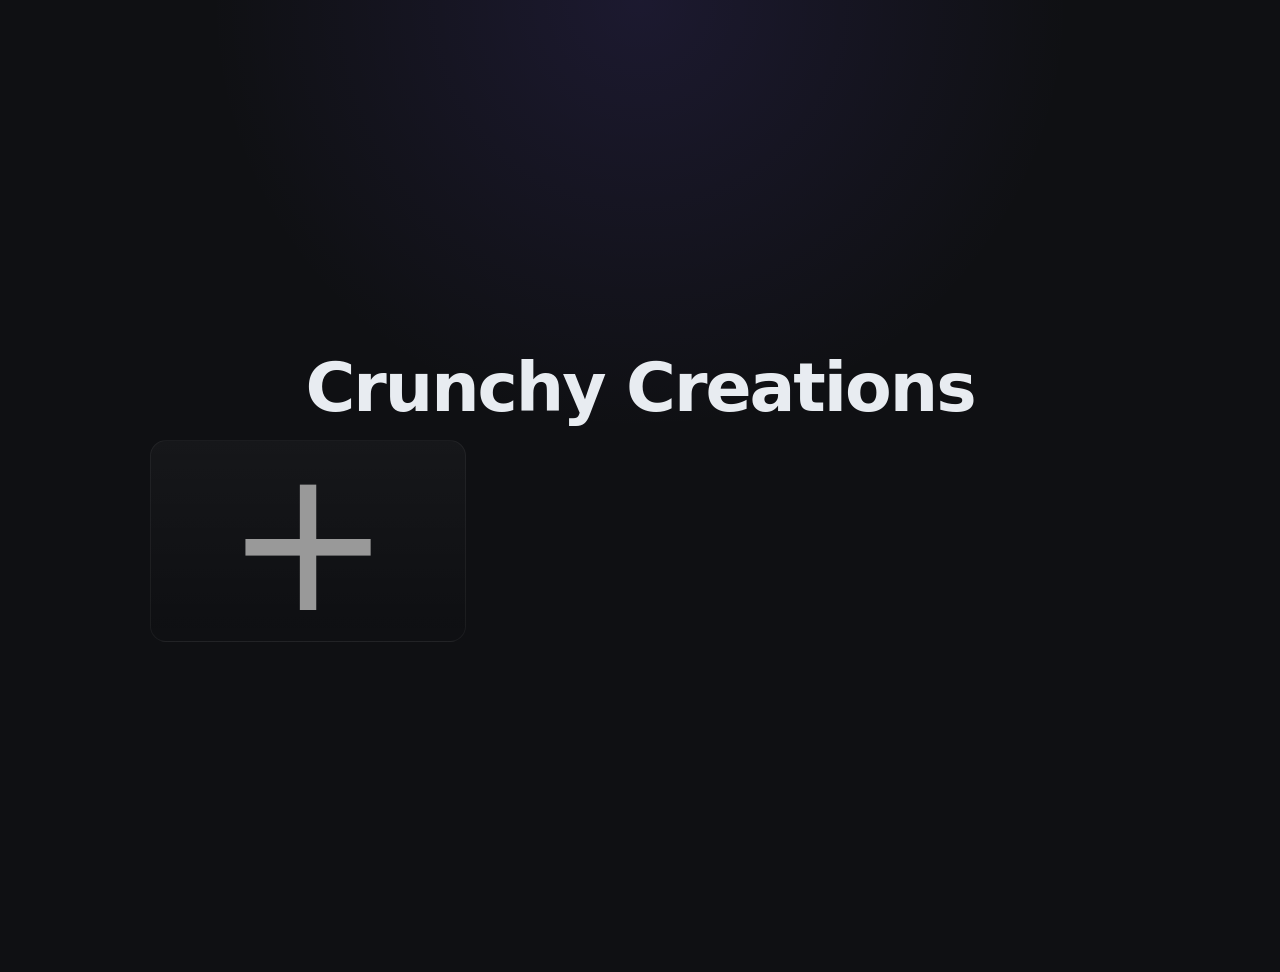
<file: index.html>
<!doctype html>
<html lang="en">
  <head>
    <meta charset="UTF-8" />
    <meta name="viewport" content="width=device-width, initial-scale=1.0" />
    <title>Crunchy Creations Studio</title>
    <link rel="stylesheet" href="styles.css?v=20260529b" />
  </head>
  <body>
    <main class="home-main">
      <div class="home-container">
        <header class="home-header">
          <div>
            <h1>Crunchy Creations</h1>
          </div>
        </header>

        <section>
          <div id="homeProjects"></div>
        </section>
      </div>
    </main>

    <div id="nameModal" style="display: none; position: fixed; top: 0; left: 0; width: 100%; height: 100%; background: rgba(0,0,0,0.5); z-index: 9999; align-items: center; justify-content: center;">
      <div style="background: white; padding: 30px; border-radius: 8px; box-shadow: 0 4px 6px rgba(0,0,0,0.1); max-width: 400px; width: 90%;">
        <h2 style="margin-top: 0; color: #333;">Rename Animation</h2>
        <input id="nameInput" type="text" placeholder="Enter animation name" style="width: 100%; padding: 10px; font-size: 16px; border: 2px solid #ddd; border-radius: 4px; box-sizing: border-box; margin-bottom: 15px;">
        <div style="display: flex; gap: 10px; justify-content: flex-end;">
          <button id="nameCancel" type="button" style="padding: 8px 16px; background: #ddd; border: none; border-radius: 4px; cursor: pointer; font-size: 14px;">Cancel</button>
          <button id="nameConfirm" type="button" style="padding: 8px 16px; background: #7a5cff; color: white; border: none; border-radius: 4px; cursor: pointer; font-size: 14px;">Confirm</button>
        </div>
      </div>
    </div>

    <div id="deleteModal" style="display: none; position: fixed; top: 0; left: 0; width: 100%; height: 100%; background: rgba(0,0,0,0.5); z-index: 9999; align-items: center; justify-content: center;">
      <div style="background: white; padding: 30px; border-radius: 8px; box-shadow: 0 4px 6px rgba(0,0,0,0.1); max-width: 420px; width: 90%; position: relative;">
        <button id="deleteClose" type="button" style="position: absolute; top: 10px; right: 10px; width: 32px; height: 32px; border-radius: 50%; border: none; background: #eee; color: #333; font-size: 20px; line-height: 1; cursor: pointer;">×</button>
        <h2 style="margin-top: 0; color: #333;">Delete Animation</h2>
        <p id="deleteMessage" style="margin: 0 0 18px 0; color: #555;">Delete this animation?</p>
        <div style="display: flex; gap: 10px; justify-content: flex-end;">
          <button id="deleteCancel" type="button" style="padding: 8px 16px; background: #ddd; border: none; border-radius: 4px; cursor: pointer; font-size: 14px;">Cancel</button>
          <button id="deleteConfirm" type="button" style="padding: 8px 16px; background: #ff5f7a; color: white; border: none; border-radius: 4px; cursor: pointer; font-size: 14px;">Delete</button>
        </div>
      </div>
    </div>

    <script>
      let nameModalCallback = null;
      let nameModalData = null;
      let deleteModalCallback = null;

      function showNameModal(title, defaultValue, callback, data) {
        var modal = document.getElementById('nameModal');
        var input = document.getElementById('nameInput');
        var confirmBtn = document.getElementById('nameConfirm');
        var cancelBtn = document.getElementById('nameCancel');
        
        modal.querySelector('h2').textContent = title;
        input.value = defaultValue;
        nameModalCallback = callback;
        nameModalData = data;
        
        modal.style.display = 'flex';
        input.focus();
        input.select();

        function handleConfirm() {
          if (input.value.trim()) {
            nameModalCallback(input.value.trim(), nameModalData);
            modal.style.display = 'none';
          }
        }

        function handleCancel() {
          modal.style.display = 'none';
        }

        confirmBtn.onclick = handleConfirm;
        cancelBtn.onclick = handleCancel;
        input.onkeypress = function(e) {
          if (e.key === 'Enter') handleConfirm();
        };
        input.onkeydown = function(e) {
          if (e.key === 'Escape') handleCancel();
        };
      }

      function showDeleteModal(message, callback) {
        var modal = document.getElementById('deleteModal');
        var msg = document.getElementById('deleteMessage');
        var confirmBtn = document.getElementById('deleteConfirm');
        var cancelBtn = document.getElementById('deleteCancel');
        var closeBtn = document.getElementById('deleteClose');

        if (!modal || !msg || !confirmBtn || !cancelBtn || !closeBtn) {
          return;
        }

        deleteModalCallback = callback;
        msg.textContent = message;
        modal.style.display = 'flex';

        function closeModal() {
          modal.style.display = 'none';
        }

        function confirmDelete() {
          if (deleteModalCallback) {
            deleteModalCallback();
          }
          closeModal();
        }

        confirmBtn.onclick = confirmDelete;
        cancelBtn.onclick = closeModal;
        closeBtn.onclick = closeModal;

        modal.onkeydown = function(e) {
          if (e.key === 'Escape') closeModal();
          if (e.key === 'Enter') confirmDelete();
        };
      }
      function renderHomeProjects() {
        var list = document.getElementById("homeProjects");
        list.innerHTML = "";

        // Create new animation card
        var newCard = document.createElement("div");
        newCard.className = "project-card new-animation-card";
        newCard.style.cursor = "pointer";
        newCard.innerHTML =
          '<div style="display: flex; align-items: center; justify-content: center; height: 100%; width: 100%; font-size: 200px; font-weight: 300; color: #999; line-height: 1;">+</div>';
        newCard.addEventListener("click", function () {
          localStorage.removeItem("mason_current");
          location.href = "studio.html";
        });
        list.appendChild(newCard);

        var ps = JSON.parse(localStorage.getItem("mason_projects") || "[]");
        ps.forEach(function (p) {
          var card = document.createElement("div");
          card.className = "project-card";
          var thumb = document.createElement("div");
          thumb.className = "project-thumb";
          if (p.thumb) {
            var img = document.createElement("img");
            img.src = p.thumb;
            thumb.appendChild(img);
          }
          var titleWrap = document.createElement("div");
          titleWrap.className = "project-info";
          var title = document.createElement("h3");
          title.textContent = p.name || "Animation " + p.id;
          var created = document.createElement("small");
          created.textContent = new Date(
            p.created || Date.now(),
          ).toLocaleString();
          var open = document.createElement("button");
          open.textContent = "Open";
          open.addEventListener("click", function () {
            localStorage.setItem("mason_current", p.id);
            location.href = "studio.html";
          });
          var deleteBtn = document.createElement("button");
          deleteBtn.textContent = "Delete";
          deleteBtn.style.color = "#ff5f7a";
          deleteBtn.addEventListener("click", function () {
            showDeleteModal("Delete this animation?", function() {
              var ps = JSON.parse(
                localStorage.getItem("mason_projects") || "[]",
              );
              ps = ps.filter(function (proj) {
                return proj.id !== p.id;
              });
              localStorage.setItem("mason_projects", JSON.stringify(ps));
              renderHomeProjects();
            });
          });
          var renameBtn = document.createElement("button");
          renameBtn.textContent = "Rename";
          renameBtn.addEventListener("click", function () {
            showNameModal(
              "Rename Animation",
              p.name || "Animation " + p.id,
              function(newName, projectId) {
                var ps = JSON.parse(
                  localStorage.getItem("mason_projects") || "[]",
                );
                for (var i = 0; i < ps.length; i++) {
                  if (ps[i].id === projectId) {
                    ps[i].name = newName;
                    break;
                  }
                }
                localStorage.setItem("mason_projects", JSON.stringify(ps));
                renderHomeProjects();
              },
              p.id
            );
          });
          titleWrap.appendChild(title);
          titleWrap.appendChild(created);
          var actions = document.createElement("div");
          actions.className = "project-actions";
          actions.appendChild(open);
          actions.appendChild(renameBtn);
          actions.appendChild(deleteBtn);
          card.appendChild(thumb);
          card.appendChild(titleWrap);
          card.appendChild(actions);
          list.appendChild(card);
        });
      }
      renderHomeProjects();
    </script>
  </body>
</html>
</file>
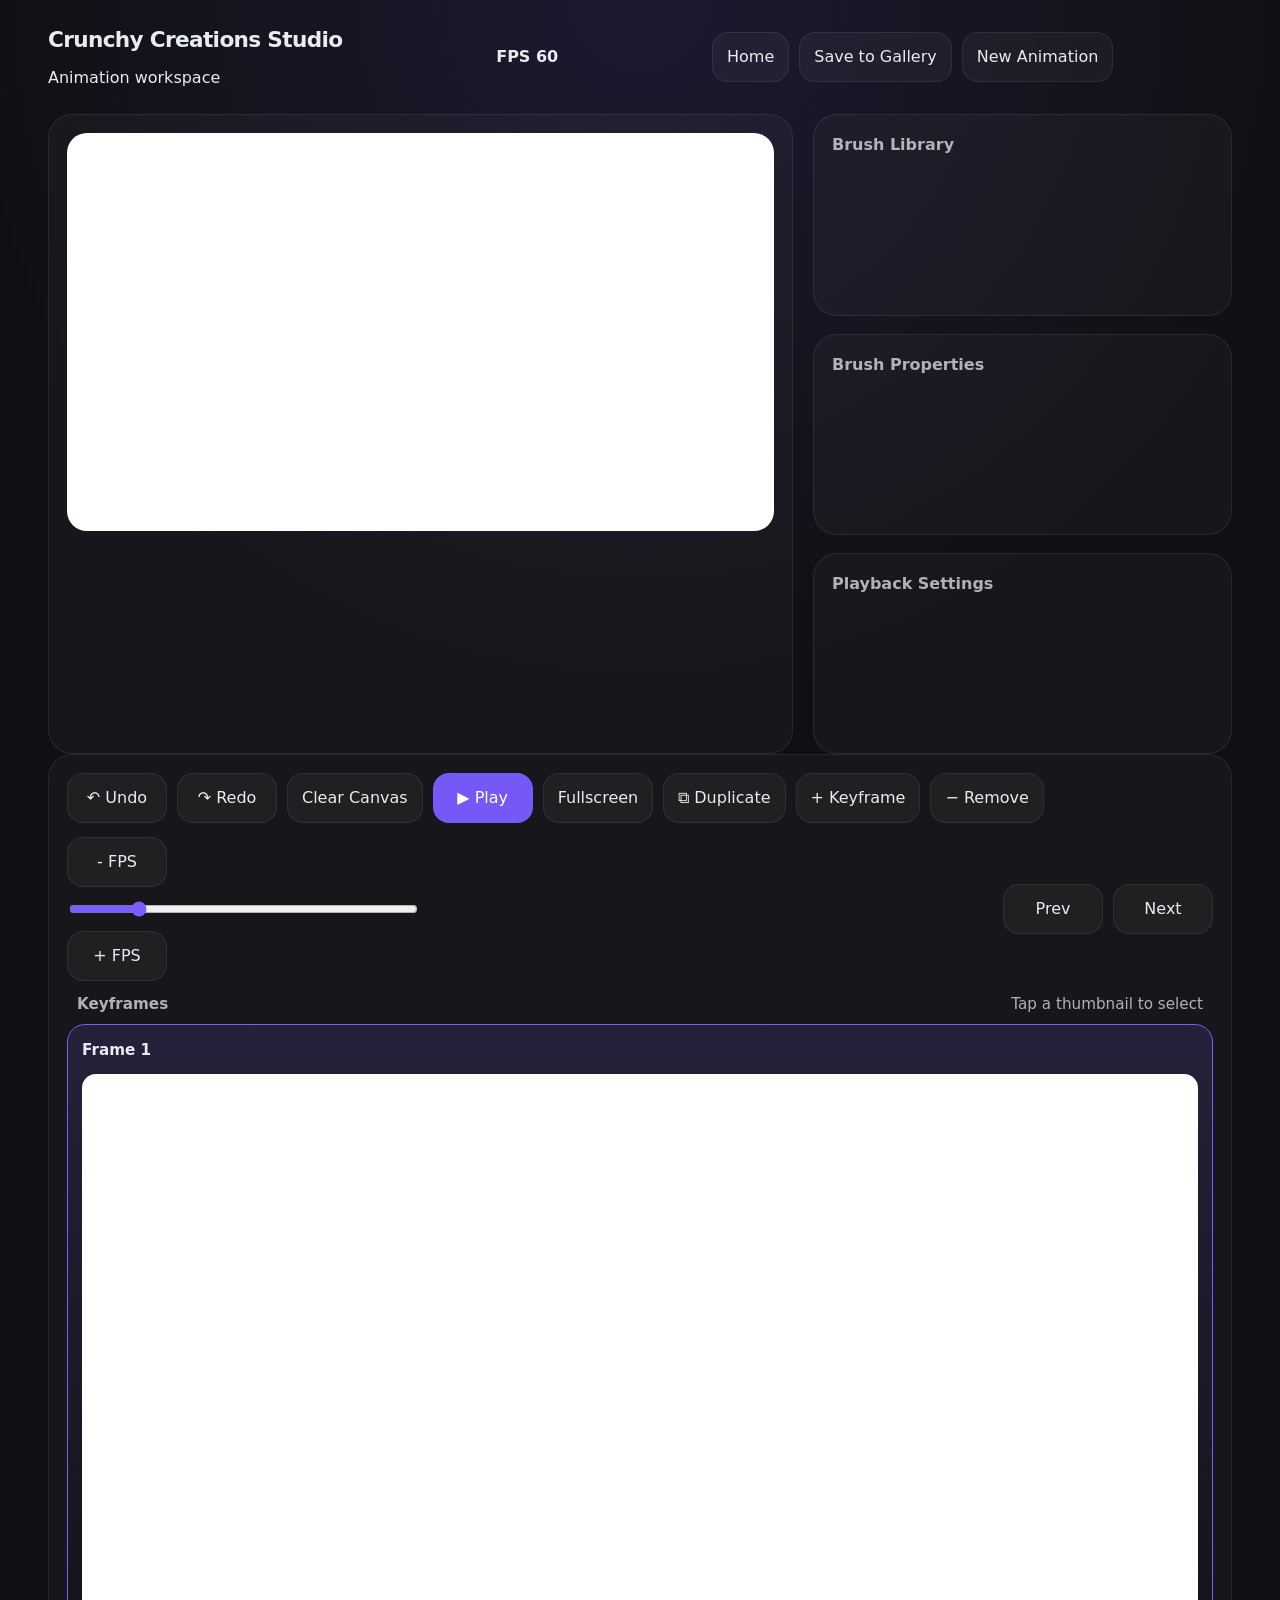
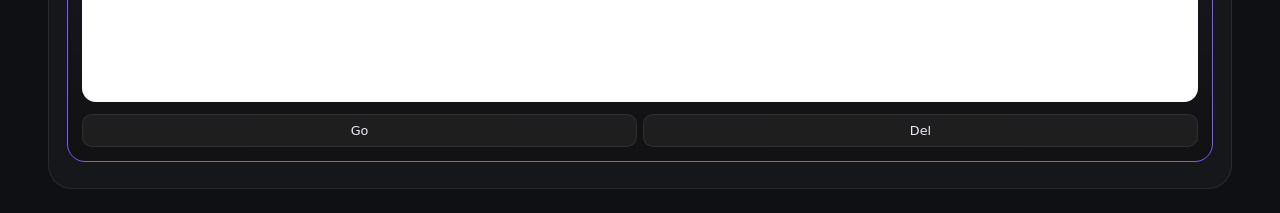
<file: studio.html>
<!doctype html>
<html lang="en">
  <head>
    <meta charset="UTF-8" />
    <meta name="viewport" content="width=device-width, initial-scale=1.0" />
    <title>Crunchy Creations Studio</title>
    <link rel="stylesheet" href="styles.css" />
  </head>
  <body>
    <header>
      <div class="brand">
        <h1>Crunchy Creations Studio</h1>
        <span>Animation workspace</span>
      </div>
      <div class="metric" aria-live="polite">
        <strong id="fpsCounter">FPS 0</strong>
      </div>
      <div class="toolbar" role="toolbar" aria-label="Primary studio controls">
        <button id="homeBtn" type="button">Home</button>
        <button id="saveGalleryBtn" type="button">Save to Gallery</button>
        <button id="newAnimBtn" type="button">New Animation</button>
      </div>
    </header>

    <main>
      <section class="studio-panel" aria-label="Central drawing workspace">
        <div class="canvas-shell">
          <canvas
            id="onionCanvas"
            width="1920"
            height="1080"
            aria-hidden="true"
          ></canvas>
          <canvas
            id="studioCanvas"
            width="1920"
            height="1080"
            aria-label="Animation canvas"
          ></canvas>
        </div>
      </section>
      <aside aria-label="Brush and animation controls">
        <details class="panel-group">
          <summary><h2>Brush Library</h2></summary>
          <div class="panel-body">
            <div
              class="brush-list"
              role="radiogroup"
              aria-label="Brush selection"
            >
              <button
                class="brush-button active"
                data-brush="technical"
                type="button"
                role="radio"
                aria-checked="true"
              >
                Technical Pen
                <small>Sharp, crisp strokes with polished anti-aliasing</small>
              </button>
              <button
                class="brush-button"
                data-brush="pencil"
                type="button"
                role="radio"
                aria-checked="false"
              >
                Sketching Pencil
                <small>Graphite grain with textured opacity build-up</small>
              </button>
              <button
                class="brush-button"
                data-brush="airbrush"
                type="button"
                role="radio"
                aria-checked="false"
              >
                Airbrush
                <small>Soft radial fading for atmospheric glow</small>
              </button>
              <button
                class="brush-button"
                data-brush="fill"
                type="button"
                role="radio"
                aria-checked="false"
              >
                Fill Tool
                <small
                  >Drag a color onto the canvas to flood fill an area</small
                >
              </button>
              <button
                class="brush-button"
                data-brush="eraser"
                type="button"
                role="radio"
                aria-checked="false"
              >
                Eraser
                <small>Remove content with a soft erasure brush</small>
              </button>
            </div>

            <div class="tool-subsection" aria-label="Shape tool selection">
              <h3>Shapes</h3>
              <div class="brush-list">
                <button
                  class="brush-button"
                  data-brush="shape-ellipse"
                  type="button"
                  role="radio"
                  aria-checked="false"
                >
                  Circle / Oval
                  <small>Click and drag to draw an ellipse outline</small>
                </button>
                <button
                  class="brush-button"
                  data-brush="shape-rect"
                  type="button"
                  role="radio"
                  aria-checked="false"
                >
                  Square / Rectangle
                  <small>Click and drag to draw a rectangle outline</small>
                </button>
                <button
                  class="brush-button"
                  data-brush="shape-line"
                  type="button"
                  role="radio"
                  aria-checked="false"
                >
                  Line
                  <small>Click and drag to draw a straight line</small>
                </button>
              </div>
            </div>
          </div>
        </details>

        <details class="panel-group">
          <summary><h2>Brush Properties</h2></summary>
          <div class="panel-body">
            <div class="slider-row">
              <label for="sizeRange"
                >Diameter <strong id="sizeValue">28</strong> px</label
              >
              <input id="sizeRange" type="range" min="1" max="100" value="28" />
            </div>
            <div class="slider-row">
              <label for="opacityRange"
                >Opacity <strong id="opacityValue">92</strong>%</label
              >
              <input
                id="opacityRange"
                type="range"
                min="1"
                max="100"
                value="92"
              />
            </div>
            <div class="slider-row">
              <label for="colorPicker">
                Brush Color <strong id="colorValue">#000000</strong>
              </label>
              <input id="colorPicker" type="color" value="#000000" />
            </div>
            <div class="color-palette" aria-label="Preset brush colors">
              <button
                class="color-swatch active"
                type="button"
                data-color="#000000"
                style="background: #000000"
              ></button>
              <button
                class="color-swatch"
                type="button"
                data-color="#7a5cff"
                style="background: #7a5cff"
              ></button>
              <button
                class="color-swatch"
                type="button"
                data-color="#44b2ff"
                style="background: #44b2ff"
              ></button>
              <button
                class="color-swatch"
                type="button"
                data-color="#ff5f7a"
                style="background: #ff5f7a"
              ></button>
              <button
                class="color-swatch"
                type="button"
                data-color="#4be8ac"
                style="background: #4be8ac"
              ></button>
              <button
                class="color-swatch"
                type="button"
                data-color="#ffd86d"
                style="background: #ffd86d"
              ></button>
            </div>
          </div>
        </details>

        <details class="panel-group">
          <summary><h2>Playback Settings</h2></summary>
          <div class="panel-body">
            <div class="slider-row">
              <label for="fpsRange"
                >Playback Speed <strong id="fpsDisplay">12</strong> FPS</label
              >
              <input id="fpsRange" type="range" min="1" max="60" value="12" />
            </div>
            <div class="slider-row">
              <label for="onionToggle">Onion Skin</label>
              <input id="onionToggle" type="checkbox" checked />
            </div>
            <div class="slider-row">
              <label for="onionOpacityRange"
                >Onion Opacity
                <strong id="onionOpacityValue">40</strong>%</label
              >
              <input
                id="onionOpacityRange"
                type="range"
                min="10"
                max="100"
                value="40"
              />
            </div>
          </div>
        </details>
      </aside>
    </main>

    <footer>
      <div class="timeline-shell">
        <div class="timeline-controls">
          <div class="timeline-buttons">
            <button id="undoBtn" type="button" title="Undo">↶ Undo</button>
            <button id="redoBtn" type="button" title="Redo">↷ Redo</button>
            <button id="clearBtn" type="button">Clear Canvas</button>
            <button id="playPauseBtn" class="primary" type="button">
              ▶ Play
            </button>
            <button id="fullscreenBtn" type="button">Fullscreen</button>
            <button id="duplicateFrameBtn" type="button">⧉ Duplicate</button>
            <button id="addFrameBtn" type="button">+ Keyframe</button>
            <button id="removeFrameBtn" type="button">− Remove</button>
          </div>
          <div class="timeline-fps-controls">
            <button id="fpsDownBtn" type="button">- FPS</button>
            <input
              id="timelinePlayback"
              type="range"
              min="1"
              max="60"
              value="12"
              aria-label="Frame scrubber"
            />
            <button id="fpsUpBtn" type="button">+ FPS</button>
          </div>
          <div class="frame-actions">
            <button id="prevFrameBtn" class="small" type="button">Prev</button>
            <button id="nextFrameBtn" class="small" type="button">Next</button>
          </div>
        </div>
        <div class="frame-sequence-header">
          <h2>Keyframes</h2>
          <span class="frame-note">Tap a thumbnail to select</span>
        </div>
        <div
          id="frameDeck"
          class="frame-deck"
          aria-label="Keyframe sequence"
        ></div>
      </div>
    </footer>

    <div id="studioNameModal" style="display: none; position: fixed; top: 0; left: 0; width: 100%; height: 100%; background: rgba(0,0,0,0.5); z-index: 9999; align-items: center; justify-content: center;">
      <div style="background: white; padding: 30px; border-radius: 8px; box-shadow: 0 4px 6px rgba(0,0,0,0.1); max-width: 400px; width: 90%;">
        <h2 id="studioNameModalTitle" style="margin-top: 0; color: #333;">Enter Animation Name</h2>
        <input id="studioNameInput" type="text" placeholder="Enter animation name" style="width: 100%; padding: 10px; font-size: 16px; border: 2px solid #ddd; border-radius: 4px; box-sizing: border-box; margin-bottom: 15px;">
        <div style="display: flex; gap: 10px; justify-content: flex-end;">
          <button id="studioNameCancel" type="button" style="padding: 8px 16px; background: #ddd; border: none; border-radius: 4px; cursor: pointer; font-size: 14px;">Cancel</button>
          <button id="studioNameConfirm" type="button" style="padding: 8px 16px; background: #7a5cff; color: white; border: none; border-radius: 4px; cursor: pointer; font-size: 14px;">Confirm</button>
        </div>
      </div>
    </div>

    <div id="saveSuccessModal" class="app-modal" style="display: none" aria-live="polite">
      <div class="app-modal-card">
        <button id="saveSuccessClose" class="app-modal-close" type="button" aria-label="Close save dialog">×</button>
        <h2>Saved to Gallery</h2>
        <p>Your animation was saved successfully.</p>
        <div class="app-modal-actions">
          <button id="saveSuccessStay" type="button">Keep Editing</button>
          <button id="saveSuccessHome" type="button" class="primary">Home</button>
        </div>
      </div>
    </div>

    <script src="script.js"></script>
  </body>
</html>
</file>
<file: styles.css>
/* 1. GLOBAL VARIABLES, RESETS & BASE THEME */
:root {
  color-scheme: dark;
  --bg: #0f1013;
  --panel: rgba(255, 255, 255, .03);
  --border: rgba(255, 255, 255, .08);
  --text: #e8ecf1;
  --muted: rgba(234, 238, 241, .72);
  --accent: #7a5cff;
}

* { box-sizing: border-box; }

html, body {
  margin: 0;
  min-height: 100%;
  width: 100%;
  max-width: 100%;
  overflow-x: hidden;
  background: radial-gradient(circle at top, rgba(122, 92, 255, .12), transparent 37%), var(--bg);
  color: var(--text);
  font: 400 16px/1.5 system-ui, sans-serif;
}

body { padding: 24px; min-width: 0; }
button, input { font: inherit; color: inherit; }


/* 2. SHARED COMPONENTS & INTERACTION EMULATION */
button {
  border: 1px solid var(--border);
  background: rgba(255, 255, 255, .04);
  border-radius: 16px;
  padding: 12px 14px;
  cursor: pointer;
  transition: transform .18s ease, border-color .18s ease, background .18s ease;
}

button:hover:not(:disabled) {
  transform: translateY(-1px);
  border-color: rgba(122, 92, 255, .35);
}

button.primary, .button.primary, .project-card button.primary, .project-card a.button.primary {
  background: rgba(122, 92, 255, .96);
  border-color: rgba(122, 92, 255, .9);
  color: #fff;
}

button:disabled { opacity: .45; cursor: not-allowed; }

input[type=range], input[type=color] {
  width: 100%;
  background: transparent;
  border: none;
  outline: none;
}

input[type=checkbox] {
  width: auto;
  accent-color: var(--accent);
}

input[type=range] { accent-color: var(--accent); height: 20px; }
label, .status-row span { display: flex; justify-content: space-between; gap: 12px; font-size: .95rem; color: var(--text); }
.slider-row, .brand, .status-row { display: grid; gap: 10px; }


/* 3. CORE APP WIREFRAME & CONTAINER SHELLS */
header, footer {
  display: flex;
  flex-wrap: wrap;
  align-items: center;
  justify-content: space-between;
  gap: 18px;
  max-width: min(1920px, calc(100% - 48px));
  margin: 0 auto;
}

.brand h1, .brand span, .panel-group h2, .panel-group summary h2, .frame-sequence-header h2, .frame-sequence-header .frame-note, .home-header h1, .home-header p, .project-card .project-info h3 { margin: 0; }
.brand h1 { font-size: 1.35rem; letter-spacing: -.03em; }
.metric strong { font-size: 1rem; }
.toolbar { display: flex; flex-wrap: wrap; gap: 10px; width: min(100%, 520px); }

main {
  display: grid;
  grid-template-columns: 1.6fr .9fr;
  gap: 20px;
  max-width: min(1920px, calc(100% - 48px));
  margin: 24px auto 0;
}

.studio-panel, .panel-group, .timeline-shell {
  background: var(--panel);
  border: 1px solid var(--border);
  border-radius: 24px;
}

.timeline-shell { width: 100%; }


/* 4. CANVAS REGION & CONTROL SIDEBAR */
.studio-panel, .timeline-shell { padding: 18px; }

.canvas-shell, .frame-thumb, .project-thumb {
  width: 100%;
  aspect-ratio: 16/9;
  border-radius: 20px;
  overflow: hidden;
  background: #fff;
  display: grid;
  place-items: center;
}

.canvas-shell { position: relative; }

#onionCanvas {
  position: absolute;
  top: 0;
  left: 0;
  width: 100%;
  height: 100%;
  display: block;
  background: transparent;
  z-index: 0;
  pointer-events: none;
}

#studioCanvas {
  position: absolute;
  top: 0;
  left: 0;
  width: 100%;
  height: 100%;
  display: block;
  background: transparent;
  z-index: 1;
}

.frame-thumb canvas, .project-thumb img { width: 100%; height: 100%; display: block; background: #fff; }
aside { display: grid; gap: 18px; min-height: 640px; }
.panel-group { padding: 0; display: block; }

.panel-group summary {
  list-style: none;
  cursor: pointer;
  padding: 18px;
  display: flex;
  align-items: center;
  justify-content: space-between;
  border-radius: 18px;
}

.panel-group summary h2, .panel-group h2 { color: var(--muted); font-size: 1rem; }
.panel-group summary::-webkit-details-marker { display: none; }
.panel-group .panel-body { padding: 0 18px 18px; display: grid; gap: 16px; }
.panel-group[open] summary { border-bottom: 1px solid var(--border); }


/* 5. SELECTION UTILITIES (BRUSHES & COLORS) */
.brush-list, .color-palette, .timeline-buttons, .timeline-fps-controls, .frame-actions { display: grid; gap: 10px; }
.brush-list { grid-template-columns: repeat(2, minmax(0, 1fr)); align-items: start; }

.brush-item {
  display: grid;
  gap: 6px;
  align-content: start;
}

.brush-controls {
  display: grid;
  gap: 4px;
  padding: 0 4px;
}

.brush-controls label {
  font-size: .78rem;
  color: var(--muted);
  gap: 8px;
}

.brush-button {
  display: block;
  padding: 10px 11px;
  border-radius: 12px;
  text-align: center;
  font-size: .84rem;
  line-height: 1.25;
  background: rgba(255, 255, 255, .02);
}

.brush-button.active, .brush-button:hover { border-color: rgba(122, 92, 255, .45); transform: translateY(-1px); }
.brush-button.active { box-shadow: 0 0 0 2px rgba(68, 178, 255, .75); }
.color-palette { grid-template-columns: repeat(6, minmax(0, 1fr)); }

.color-swatch {
  width: 100%;
  aspect-ratio: 1/1;
  border-radius: 14px;
  border: 2px solid rgba(255, 255, 255, .1);
  cursor: pointer;
  transition: transform .15s ease, border-color .15s ease;
}

.color-swatch:hover, .color-swatch.active { border-color: rgba(255, 255, 255, .36); transform: translateY(-1px); }

.status-row {
  padding: 16px;
  border-radius: 18px;
  background: rgba(255, 255, 255, .03);
  border: 1px solid rgba(255, 255, 255, .06);
}

.status-row span { color: rgba(234, 238, 241, .78); font-size: .93rem; }
.status-row strong { color: var(--text); font-weight: 700; }


/* 6. TIMELINE ENGINE MODULE */
.timeline-controls, .timeline-buttons, .timeline-fps-controls, .frame-actions { display: flex; flex-wrap: wrap; gap: 14px; align-items: center; min-width: 0; }
.timeline-controls { justify-content: space-between; }
.timeline-buttons, .timeline-fps-controls { gap: 10px; }
.timeline-controls button, .frame-actions button.small { min-width: 100px; }
.timeline-controls input[type=range] { padding: 0; }
.frame-actions { gap: 10px; flex-wrap: wrap; }
.frame-sequence-header { display: flex; justify-content: space-between; align-items: center; gap: 12px; padding: 12px 10px 0; min-width: 0; }
.frame-sequence-header h2, .frame-sequence-header .frame-note { color: rgba(234, 238, 241, .72); font-size: .95rem; }


/* 7. KEYFRAME DECK GALLERY COMPONENTS */
.frame-deck {
  display: grid;
  grid-auto-flow: column;
  grid-auto-columns: minmax(130px, 1fr);
  gap: 14px;
  overflow-x: auto;
  padding: 8px 0;
  scrollbar-width: thin;
  scrollbar-color: rgba(122, 92, 255, .5) transparent;
  contain: content;
}

.frame-deck::-webkit-scrollbar { height: 10px; }
.frame-deck::-webkit-scrollbar-thumb { background: rgba(122, 92, 255, .45); border-radius: 999px; }

.frame-card {
  min-width: 130px;
  padding: 14px;
  border-radius: 18px;
  border: 1px solid rgba(255, 255, 255, .08);
  background: #121212;
  display: grid;
  gap: 12px;
}

.frame-card.active {
  border-color: var(--accent);
  background: linear-gradient(180deg, rgba(122, 92, 255, .14), rgba(17, 17, 18, .92));
}

.frame-card > button {
  all: unset;
  display: block;
  width: 100%;
  color: var(--text);
  font-weight: 700;
  font-size: .95rem;
  cursor: pointer;
}

.frame-thumb { border-radius: 14px; }
.frame-card .frame-actions { display: flex; gap: 6px; width: 100%; }

.frame-card .frame-actions button.small {
  all: unset;
  flex: 1;
  background: rgba(255, 255, 255, 0.05);
  border: 1px solid rgba(255, 255, 255, 0.08);
  padding: 6px 4px;
  font-size: 0.8rem;
  font-weight: 500;
  border-radius: 10px;
  text-align: center;
  cursor: pointer;
  min-width: 0;
  transition: background 0.15s ease;
}

.frame-card .frame-actions button.small:hover { background: rgba(122, 92, 255, 0.25); border-color: rgba(122, 92, 255, 0.4); }


/* 8. WELCOME RECEPTION & PROJECT CARD CONTROLS */
.home-main { min-height: 100vh; display: flex; align-items: center; justify-content: center; padding: 48px; }
.home-container { max-width: 980px; width: min(100%, 980px); display: grid; gap: 18px; margin: 0 auto; text-align: center; }
header.home-header { display: grid; gap: 10px; justify-items: center; }
.home-header h1 { font-size: 4.25rem; letter-spacing: -.03em; line-height: 1; }
.home-header p { font-size: 1.25rem; color: var(--muted); max-width: 720px; }
#homeControls { display: flex; flex-wrap: wrap; gap: 14px; justify-content: center; margin-top: 18px; }
#homeControls button { font-size: 1.1rem; padding: 14px 18px; border-radius: 14px; border: 1px solid var(--border); background: rgba(255, 255, 255, .04); }
#homeControls button:hover { border-color: var(--accent); }

.button {
  display: inline-block;
  text-decoration: none;
  padding: 12px 18px;
  border-radius: 14px;
  border: 1px solid var(--border);
  background: rgba(255, 255, 255, .04);
  color: inherit;
}

#homeProjects { display: grid; grid-template-columns: repeat(auto-fill, minmax(240px, 1fr)); gap: 16px; }
.project-card { background: linear-gradient(180deg, rgba(255, 255, 255, .03), transparent); border: 1px solid rgba(255, 255, 255, .05); border-radius: 16px; overflow: hidden; display: flex; flex-direction: column; }
.project-thumb img { object-fit: cover; }
.project-card .project-info { padding: 14px; display: flex; flex-direction: column; gap: 6px; }
.project-card .project-info h3 { font-size: 1.15rem; }
.project-card .project-info small { color: var(--muted); font-size: .92rem; }
.project-card .project-actions { display: flex; gap: 10px; padding: 12px; border-top: 1px solid rgba(255, 255, 255, .06); background: linear-gradient(180deg, transparent, rgba(0, 0, 0, .03)); }

.project-card button, .project-card a.button { border-radius: 12px; padding: 10px 12px; border: 1px solid rgba(255, 255, 255, .08); background: transparent; color: var(--text); cursor: pointer; font-size: 1rem; }

.app-modal {
  position: fixed;
  inset: 0;
  z-index: 9999;
  display: none;
  align-items: center;
  justify-content: center;
  background: rgba(0, 0, 0, .55);
  padding: 16px;
}

.app-modal-card {
  width: min(420px, 100%);
  background: #17181d;
  border: 1px solid rgba(255, 255, 255, .12);
  border-radius: 18px;
  padding: 18px;
  display: grid;
  gap: 12px;
  box-shadow: 0 14px 28px rgba(0, 0, 0, .35);
  position: relative;
}

.app-modal-card h2 {
  margin: 0;
  font-size: 1.2rem;
}

.app-modal-card p {
  margin: 0;
  color: var(--muted);
}

.app-modal-close {
  position: absolute;
  top: 10px;
  right: 10px;
  width: 32px;
  height: 32px;
  border-radius: 999px;
  padding: 0;
  display: grid;
  place-items: center;
  font-size: 1.2rem;
  line-height: 1;
}

.app-modal-actions {
  display: flex;
  justify-content: flex-end;
  gap: 10px;
}


/* 9. RESPONSIVE LAYER BREAKPOINTS */
@media (max-width: 1200px) {
  main { grid-template-columns: 1fr; }
  aside { min-height: auto; }
}

@media (max-width: 760px) {
  body { padding: 14px; }
  header, footer { flex-direction: column; align-items: stretch; }
  .toolbar, .timeline-controls { width: 100%; grid-template-columns: 1fr; }
  .frame-deck { grid-auto-columns: minmax(140px, 1fr); }
  #homeProjects { grid-template-columns: repeat(auto-fill, minmax(160px, 1fr)); }
}
</file>
